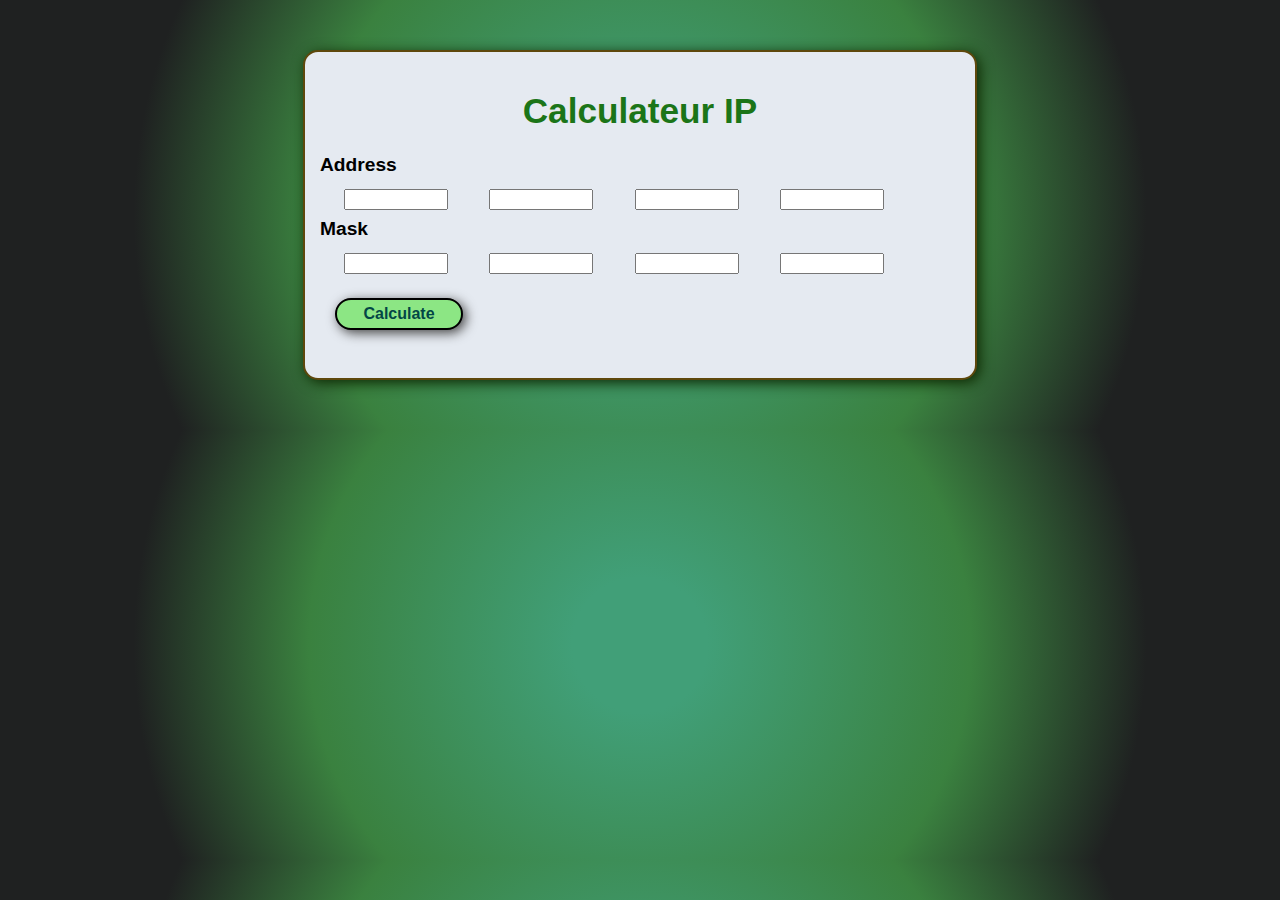
<file: projet-calculateur_ip/index.html>
<!DOCTYPE html>
<html lang="en">
  <head>
    <meta charset="UTF-8" />
    <meta http-equiv="X-UA-Compatible" content="IE=edge" />
    <meta name="viewport" content="width=device-width, initial-scale=1.0" />
    <title>Calculateur IP</title>
    <link rel="stylesheet" href="css/style.css" />
    <script src="js/main.js" type="module"></script>
  </head>
  <body>
    <div id="calc-ip">
      <h1 id="calc-title">Calculateur IP</h1>
      <label for="add" class="sub-title">Address</label>
      <br />
      <input type="number" class="addr" id="q1" />
      <input type="number" class="addr" id="q2" />
      <input type="number" class="addr" id="q3" />
      <input type="number" class="addr" id="q4" />
      <br />
      <label for="masque" class="sub-title">Mask</label>
      <br />
      <input type="number" class="addr" id="m1" />
      <input type="number" class="addr" id="m2" />
      <input type="number" class="addr" id="m3" />
      <input type="number" class="addr" id="m4" />
      <br />
      <div id="calc">
        <button id="calc-btn">Calculate</button>
      </div>
      <br />
      <div class="result hidden">
        <span class="label">IP Address :</span>
        <span class="value" id="resIP"></span>
        <br />
        <span class="label">IP Binary :</span>
        <span class="value" id="resBinIP"></span>
        <br />
        <span class="label">Subnet mask :</span>
        <span class="value" id="resMask"></span>
        <br />
        <span class="label">Mask Binary :</span>
        <span class="value" id="resBinMask"></span>
        <br />
        <span class="label">Net Address :</span>
        <span class="value" id="resNet"></span>
        <br />
        <span class="label">Net Address Binary :</span>
        <span class="value" id="resBinNet"></span>
        <br />
        <span class="label">Broadcast Address :</span>
        <span class="value" id="resBC"></span>
        <br />
        <span class="label">BC Address Binary :</span>
        <span class="value" id="resBinBC"></span>
        <br />
        <span class="label">Standard Class :</span>
        <span class="value" id="resClass"></span>
        <br />
        <span class="label">1st Address :</span>
        <span class="value" id="firstAdd"></span>
        <br />
        <span class="label">1st Address Binary:</span>
        <span class="value" id="firstAddBin"></span>
        <br />
        <span class="label">Last Address :</span>
        <span class="value" id="lastAdd"></span>
        <br />
        <span class="label">Last Address Binary :</span>
        <span class="value" id="lastAddBin"></span>
        <br />
        <span class="label">Hosts number :</span>
        <span class="value" id="hostNum"></span>
      </div>
    </div>
  </body>
</html>
</file>
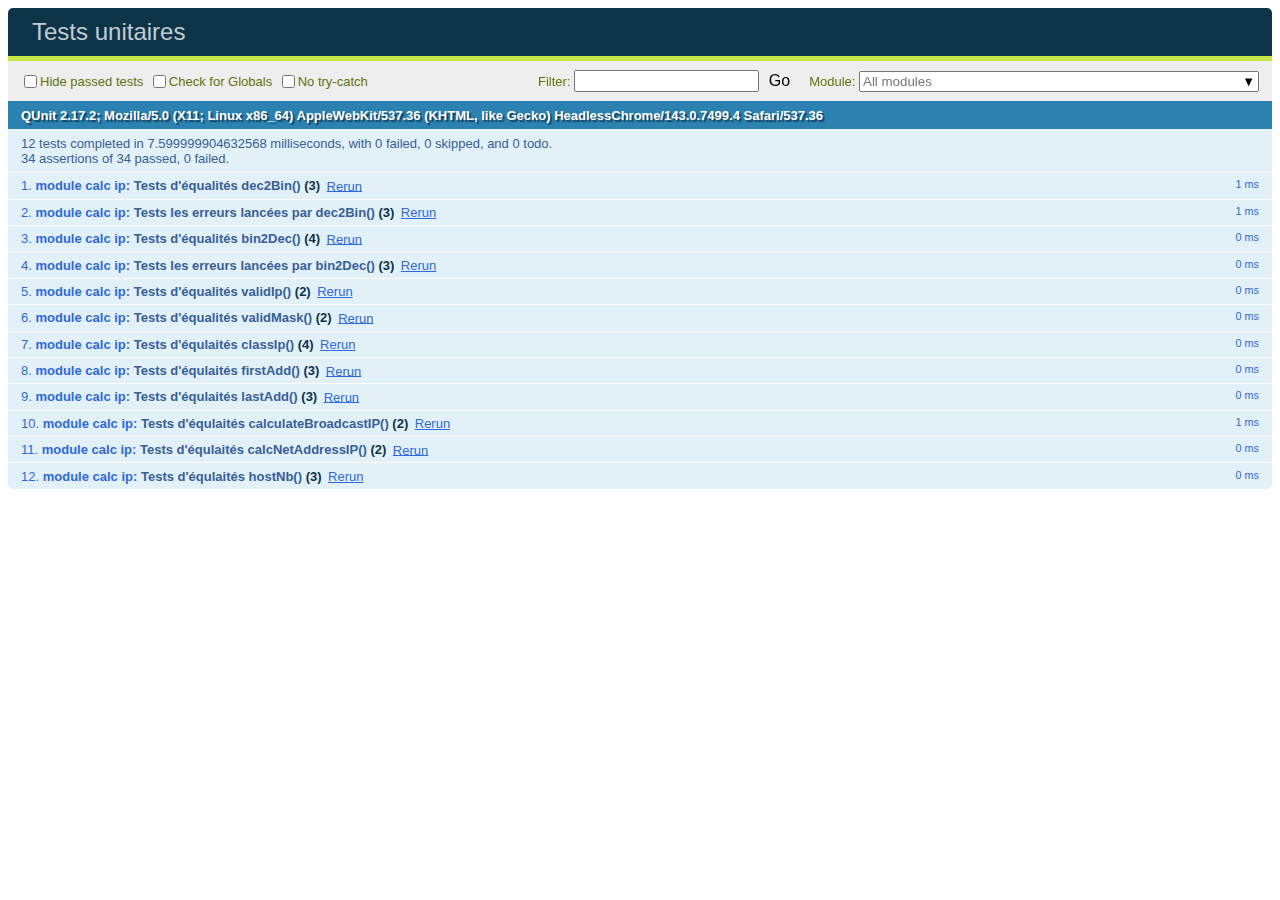
<file: projet-calculateur_ip/tests/index.html>
<!DOCTYPE html>
<html lang="fr">
  <head>
    <meta charset="UTF-8" />
    <meta http-equiv="X-UA-Compatible" content="IE=edge" />
    <meta name="viewport" content="width=device-width, initial-scale=1.0" />
    <title>Tests unitaires</title>
    <link rel="stylesheet" href="qunit/qunit-2.17.2.css" />
    <script src="qunit/qunit-2.17.2.js" defer></script>
    <script src="tests.js" type="module"></script>
  </head>
  <body>
    <div id="qunit"></div>
  </body>
</html>
</file>
<file: projet-calculateur_ip/css/style.css>
body {
    background: rgb(65,159,120);
    background: radial-gradient(circle, rgba(65,159,120,1) 10%, rgba(58,129,63,1) 49%, rgba(31,33,33,1) 75%, rgba(31,33,33,1) 83%, rgba(31,33,33,1) 94%);
    font-family: "HelveticaNeue-Light", "Helvetica Neue Light", "Helvetica Neue", Helvetica, Arial, "Lucida Grande", sans-serif;
    font-size:16px;
    box-sizing: border-box;
}
#calc-ip {
    background: rgb(229, 234, 241);
    border: 2px solid rgb(94, 72, 12);
    border-radius: 15px;
    width: 40rem;
    height: auto;
    margin: 50px auto;
    padding: 15px;
    box-shadow: 3px 3px 14px #0d2702;
}
#calc-title {
    font-size: 2.2rem;
    text-align: center;
    color: rgb(27, 117, 24);
}
.sub-title {
    font-weight: bold;
    font-size: 1.2rem;
}
.addr {
    width:6rem;
    margin: 0.8rem 0.8rem 0.5rem 1.5rem;
    text-align: center;
}
#calc {
    margin-top: 0.1rem;
    margin-right: auto;
    padding: 15px;
    width: 160px;
}
#calc-btn{
    text-decoration:none;
    padding: 5px 5px;
    width: 8rem;
    font-weight: bold;
    font-size: 1rem;
    color: rgb(3, 70, 70);
    background-color: #8ce684;
    border-radius: 20px;
    border: 2px solid #000;
    box-shadow: 3px 3px 12px #444444;
} 
#calc-btn:hover {
    padding: 6px 8px;
    font-family: arial;
    font-size: 0.8rem;
    color: #8ce684;
    background-color: rgb(3, 70, 70);
    border: 4px solid #FFFFFF;
    box-shadow: 1px 1px 4px #777777;
    cursor: pointer;
}
.result {
    margin-top: 0.1rem;
    padding-top: 0.1rem;
    line-height: 1.5rem;
}
.result .label {
    font-weight: 600;
    font-size: 1rem;
}

.hidden {
    display: none;
}
</file>
<file: projet-calculateur_ip/tests/qunit/qunit-2.17.2.css>
/*!
 * QUnit 2.17.2
 * https://qunitjs.com/
 *
 * Copyright OpenJS Foundation and other contributors
 * Released under the MIT license
 * https://jquery.org/license
 */

/** Font Family and Sizes */

/* Style our buttons in a simple way, uninfluenced by the styles
   the tested app might load. Don't affect buttons in #qunit-fixture!
   https://github.com/qunitjs/qunit/pull/1395
   https://github.com/qunitjs/qunit/issues/1437 */
#qunit-testrunner-toolbar button,
#qunit-testresult button {
	font-size: initial;
	border: initial;
	background-color: buttonface;
}

#qunit-tests, #qunit-header, #qunit-banner, #qunit-testrunner-toolbar, #qunit-filteredTest, #qunit-userAgent, #qunit-testresult {
	font-family: "Helvetica Neue Light", "HelveticaNeue-Light", "Helvetica Neue", Calibri, Helvetica, Arial, sans-serif;
}

#qunit-testrunner-toolbar, #qunit-filteredTest, #qunit-userAgent, #qunit-testresult, #qunit-tests li { font-size: small; }
#qunit-tests { font-size: smaller; }


/** Resets */

#qunit-tests, #qunit-header, #qunit-banner, #qunit-filteredTest, #qunit-userAgent, #qunit-testresult, #qunit-modulefilter {
	margin: 0;
	padding: 0;
}


/** Fixed headers with scrollable tests */

@supports (display: flex) or (display: -webkit-box) {
	@media (min-height: 500px) {
		#qunit {
			position: fixed;
			left: 0px;
			right: 0px;
			top: 0px;
			bottom: 0px;
			padding: 8px;
			display: -webkit-box;
			display: flex;
			flex-direction: column;
		}

		#qunit-tests {
			overflow: scroll;
		}

		#qunit-banner {
			flex: 5px 0 0;
		}
	}
}


/** Header (excluding toolbar) */

#qunit-header {
	padding: 0.5em 0 0.5em 1em;

	color: #C2CCD1;
	background-color: #0D3349;

	font-size: 1.5em;
	line-height: 1em;
	font-weight: 400;

	border-radius: 5px 5px 0 0;
}

#qunit-header a {
	text-decoration: none;
	color: inherit;
}

#qunit-header a:hover,
#qunit-header a:focus {
	color: #FFF;
}

#qunit-banner {
	height: 5px;
}

#qunit-filteredTest {
	padding: 0.5em 1em 0.5em 1em;
	color: #366097;
	background-color: #F4FF77;
}

#qunit-userAgent {
	padding: 0.5em 1em 0.5em 1em;
	color: #FFF;
	background-color: #2B81AF;
	text-shadow: rgba(0, 0, 0, 0.5) 2px 2px 1px;
}


/** Toolbar */

#qunit-testrunner-toolbar {
	padding: 0.5em 1em 0.5em 1em;
	color: #5E740B;
	background-color: #EEE;
}

#qunit-testrunner-toolbar .clearfix {
	height: 0;
	clear: both;
}

#qunit-testrunner-toolbar label {
	display: inline-block;
}

#qunit-testrunner-toolbar input[type=checkbox],
#qunit-testrunner-toolbar input[type=radio] {
	margin: 3px;
	vertical-align: -2px;
}

#qunit-testrunner-toolbar input[type=text] {
	box-sizing: border-box;
	height: 1.6em;
}

#qunit-toolbar-filters {
	float: right;
}

.qunit-url-config,
.qunit-filter,
#qunit-modulefilter {
	display: inline-block;
	line-height: 2.1em;
}

.qunit-filter,
#qunit-modulefilter {
	position: relative;
	margin-left: 1em;
}

.qunit-url-config label {
	margin-right: 0.5em;
}

#qunit-modulefilter-search {
	box-sizing: border-box;
	min-width: 400px;
}

#qunit-modulefilter-search-container:after {
	position: absolute;
	right: 0.3em;
	content: "\25bc";
	color: black;
}

#qunit-modulefilter-dropdown {
	/* align with #qunit-modulefilter-search */
	box-sizing: border-box;
	min-width: 400px;
	position: absolute;
	right: 0;
	top: 50%;
	margin-top: 0.8em;

	border: 1px solid #D3D3D3;
	border-top: none;
	border-radius: 0 0 .25em .25em;
	color: #0D3349;
	background-color: #F5F5F5;
	z-index: 99;
}

#qunit-modulefilter-dropdown a {
	color: inherit;
	text-decoration: none;
}

#qunit-modulefilter-dropdown .clickable.checked {
	font-weight: bold;
	color: #0D3349;
	background-color: #E2F0F7;
}

#qunit-modulefilter-dropdown .clickable:hover {
	color: #FFF;
	background-color: #0D3349;
}

#qunit-modulefilter-actions {
	display: block;
	overflow: auto;

	/* align with #qunit-modulefilter-dropdown-list */
	font: smaller/1.5em sans-serif;
}

#qunit-modulefilter-dropdown #qunit-modulefilter-actions > * {
	box-sizing: border-box;
	max-height: 2.8em;
	display: block;
	padding: 0.4em;
}

#qunit-modulefilter-dropdown #qunit-modulefilter-actions > button {
	float: right;
	font: inherit;
}

#qunit-modulefilter-dropdown #qunit-modulefilter-actions > :last-child {
	/* insert padding to align with checkbox margins */
	padding-left: 3px;
}

#qunit-modulefilter-dropdown-list {
	max-height: 200px;
	overflow-y: auto;
	margin: 0;
	border-top: 2px groove threedhighlight;
	padding: 0.4em 0 0;
	font: smaller/1.5em sans-serif;
}

#qunit-modulefilter-dropdown-list li {
	white-space: nowrap;
	overflow: hidden;
	text-overflow: ellipsis;
}

#qunit-modulefilter-dropdown-list .clickable {
	display: block;
	padding-left: 0.15em;
	padding-right: 0.5em;
}


/** Tests: Pass/Fail */

#qunit-tests {
	list-style-position: inside;
}

#qunit-tests li {
	padding: 0.4em 1em 0.4em 1em;
	border-bottom: 1px solid #FFF;
	list-style-position: inside;
}

#qunit-tests > li {
	display: none;
}

#qunit-tests li.running,
#qunit-tests li.pass,
#qunit-tests li.fail,
#qunit-tests li.skipped,
#qunit-tests li.aborted {
	display: list-item;
}

#qunit-tests.hidepass {
	position: relative;
}

#qunit-tests.hidepass li.running,
#qunit-tests.hidepass li.pass:not(.todo) {
	visibility: hidden;
	position: absolute;
	width:   0;
	height:  0;
	padding: 0;
	border:  0;
	margin:  0;
}

#qunit-tests li strong {
	cursor: pointer;
}

#qunit-tests li.skipped strong {
	cursor: default;
}

#qunit-tests li a {
	padding: 0.5em;
	color: inherit;
	text-decoration: underline;
}
#qunit-tests li a:hover,
#qunit-tests li a:focus {
	color: #0D3349;
}

#qunit-tests li .runtime {
	float: right;
	font-size: smaller;
}

.qunit-assert-list {
	margin-top: 0.5em;
	padding: 0.5em;

	background-color: #FFF;

	border-radius: 5px;
}

.qunit-source {
	margin: 0.6em 0 0.3em;
}

.qunit-collapsed {
	display: none;
}

#qunit-tests table {
	border-collapse: collapse;
	margin-top: 0.2em;
}

#qunit-tests th {
	text-align: right;
	vertical-align: top;
	padding: 0 0.5em 0 0;
}

#qunit-tests td {
	vertical-align: top;
}

#qunit-tests pre {
	margin: 0;
	white-space: pre-wrap;
	word-wrap: break-word;
}

#qunit-tests del {
	color: #374E0C;
	background-color: #E0F2BE;
	text-decoration: none;
}

#qunit-tests ins {
	color: #500;
	background-color: #FFCACA;
	text-decoration: none;
}

/*** Test Counts */

#qunit-tests b.counts                       { color: #0D3349; }
#qunit-tests b.passed                       { color: #5E740B; }
#qunit-tests b.failed                       { color: #710909; }

#qunit-tests li li {
	padding: 5px;
	background-color: #FFF;
	border-bottom: none;
	list-style-position: inside;
}

/*** Passing Styles */


#qunit-tests .pass {
	color: #2F68DA;
	background-color: #E2F0F7;
}

#qunit-tests .pass .test-name {
	color: #366097;
}

#qunit-tests li li.pass {
	color: #3C510C;
	background-color: #FFF;
	border-left: 10px solid #C6E746;
}

#qunit-tests .pass .test-actual,
#qunit-tests .pass .test-expected           { color: #999; }

#qunit-banner.qunit-pass                    { background-color: #C6E746; }

/*** Failing Styles */

#qunit-tests .fail {
	color: #000;
	background-color: #EE5757;
}

#qunit-tests li li.fail {
	color: #710909;
	background-color: #FFF;
	border-left: 10px solid #EE5757;
	white-space: pre;
}

#qunit-tests > li:last-child {
	border-radius: 0 0 5px 5px;
}

#qunit-tests .fail .test-actual             { color: #EE5757; }
#qunit-tests .fail .test-expected           { color: #008000; }

#qunit-banner.qunit-fail                    { background-color: #EE5757; }


/*** Aborted tests */
#qunit-tests .aborted { color: #000; background-color: orange; }
/*** Skipped tests */

#qunit-tests .skipped {
	background-color: #EBECE9;
}

#qunit-tests .qunit-todo-label,
#qunit-tests .qunit-skipped-label {
	background-color: #F4FF77;
	display: inline-block;
	font-style: normal;
	color: #366097;
	line-height: 1.8em;
	padding: 0 0.5em;
	margin: -0.4em 0.4em -0.4em 0;
}

#qunit-tests .qunit-todo-label {
	background-color: #EEE;
}

/** Result */

#qunit-testresult {
	color: #366097;
	background-color: #E2F0F7;

	border-bottom: 1px solid #FFF;
}
#qunit-testresult a {
	color: #2F68DA;
}
#qunit-testresult .clearfix {
	height: 0;
	clear: both;
}
#qunit-testresult .module-name {
	font-weight: 700;
}
#qunit-testresult-display {
	padding: 0.5em 1em 0.5em 1em;
	width: 85%;
	float:left;
}
#qunit-testresult-controls {
	padding: 0.5em 1em 0.5em 1em;
  width: 10%;
	float:left;
}

/** Fixture */

#qunit-fixture {
	position: absolute;
	top: -10000px;
	left: -10000px;
	width: 1000px;
	height: 1000px;
}
</file>
